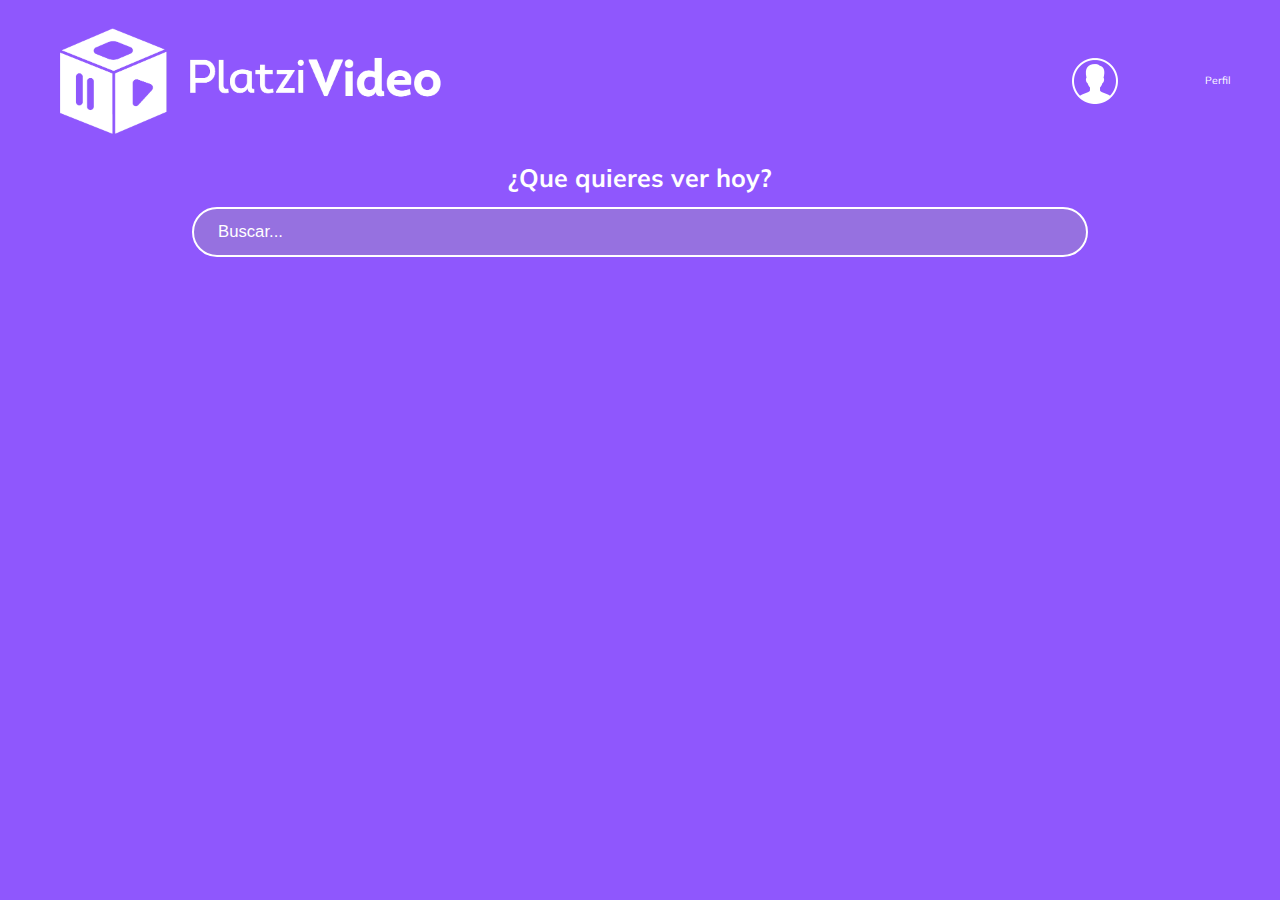
<file: curso-frontend-developer/index.html>
<!DOCTYPE html>
<html lang="en">

<head>
    <meta charset="UTF-8">
    <meta http-equiv="X-UA-Compatible" content="IE=edge">
    <meta name="viewport" content="width=device-width, initial-scale=1.0">
    <link rel="stylesheet" href="./styles/header.css">
    <link rel="stylesheet" href="./styles/main.css">
    <link rel="stylesheet" href="./styles/searchbar.css">
    <title>Curso frontend developer</title>
</head>

<body>
    <header class="header">
        <img class="header__img" src="./assets/logo-platzi-video-BW2.png" alt="platzi video logo">
        <div class="header__menu">
            <div class="header__menu--profile">
                <img src="./assets/user-icon.png" alt="user icon">
                <p>Perfil</p>
            </div>
            <ul>
                <li><a href="#">Cuenta</a></li>
                <li><a href="#">Cerrar Sesión</a></li>
            </ul>
        </div>
    </header>
    <section class="searchbar">
        <h2 class="searchbar__title">¿Que quieres ver hoy?</h2>
        <input class="searchbar__input" type="text" placeholder="Buscar..." />
    </section>
</body>

</html>
</file>
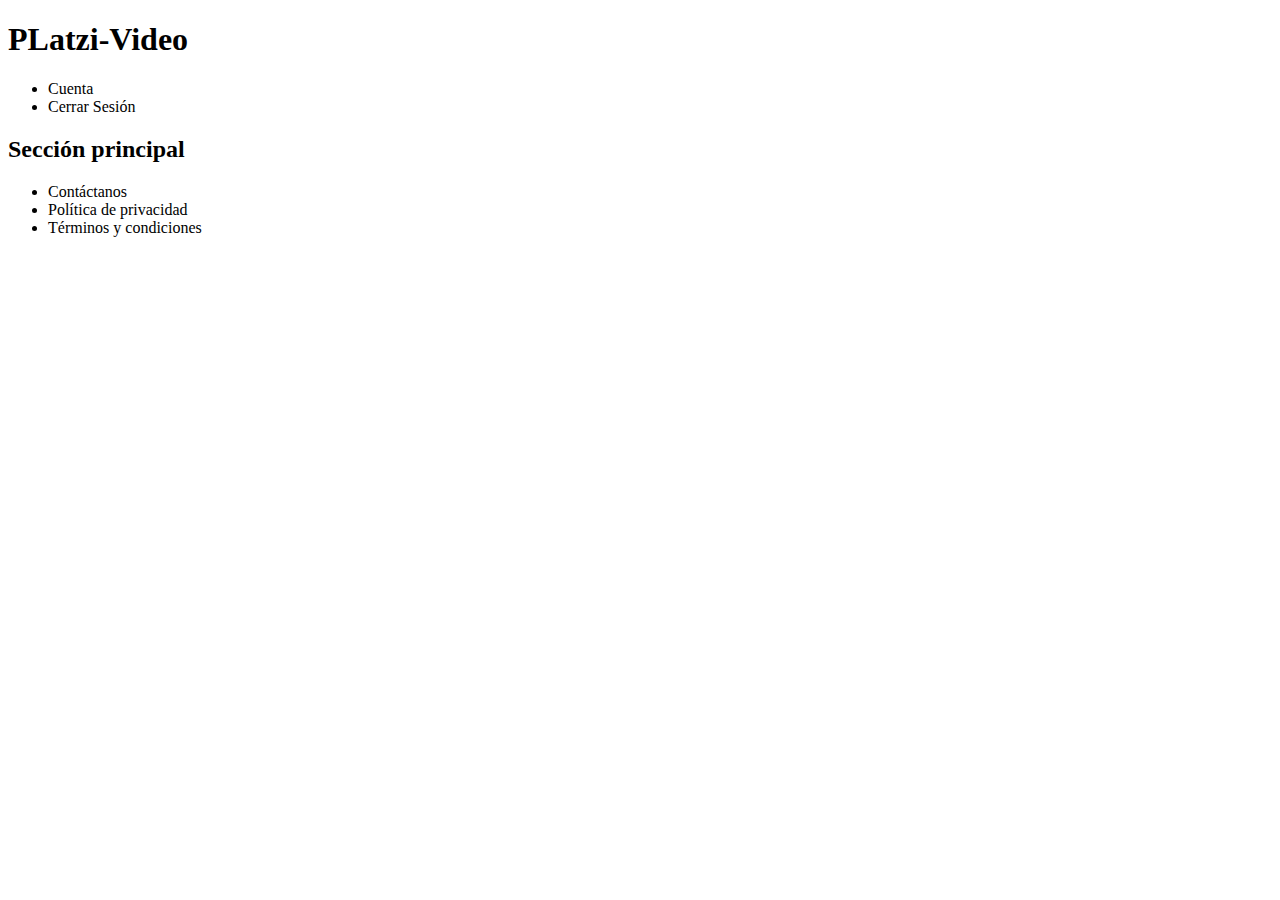
<file: curso-frontend-developer/challenge-1.html>
<!DOCTYPE html>
<html lang="en">

<head>
  <meta charset="UTF-8">
  <meta http-equiv="X-UA-Compatible" content="IE=edge">
  <meta name="viewport" content="width=device-width, initial-scale=1.0">
  <title>Document</title>
</head>

<body>
  <header>
    <h1>PLatzi-Video</h1>
    <ul>
      <li>Cuenta</li>
      <li>Cerrar Sesión</li>
    </ul>
  </header>
  <main>
    <h2>Sección principal</h2>
  </main>
  <footer>
    <ul>
      <li>Contáctanos</li>
      <li>Política de privacidad</li>
      <li>Términos y condiciones</li>
    </ul>
  </footer>
</body>

</html>
</file>
<file: curso-frontend-developer/styles/header.css>
.header {
  width: 100%;
  height: auto;
  padding: 20px 50px;
  display: flex;
  justify-content: space-between;
  align-items: center;
}

.header__img {
  min-width: 100px;
  max-width: 400px;
  height: auto;
}

.header__menu {
  width: 160px;
  display: grid;
  row-gap: 24px;
  color: white;
}

.header__menu--profile {
  display: flex;
  justify-content: space-between;
  align-items: center;
}

.header__menu ul {
  display: none;
  position: absolute;
  top: 120px;
  text-align: right;
  list-style: none;
}

.header__menu:hover ul,
ul:hover {
  display: block;
}

.header__menu ul li a {
  text-decoration: none;
  color: white;
}
</file>
<file: curso-frontend-developer/styles/main.css>
@import url("https://fonts.googleapis.com/css2?family=Mulish:wght@300;400;500;700&display=swap");

* {
  box-sizing: border-box;
  margin: 0;
  padding: 0;
}

html {
  font-size: 65.2%;
  font-family: "Mulish", sans-serif;
}

body {
  width: 100%;
  background: #8f57fd;
}
</file>
<file: curso-frontend-developer/styles/searchbar.css>
.searchbar {
  width: 100%;
  height: auto;
  display: grid;
  justify-items: center;
  row-gap: 14px;
}

.searchbar__title {
  font-size: 2.4rem;
  text-align: center;
  color: white;
}

.searchbar__input {
  width: 70%;
  height: 50px;
  padding-left: 24px;
  border-radius: 40px;
  border: 2px solid white;
  background: #9671e0;
  font-size: 1.6rem;
}

.searchbar__input::placeholder {
  color: white;
}

.searchbar__input:focus-visible {
  outline: none;
}
</file>
